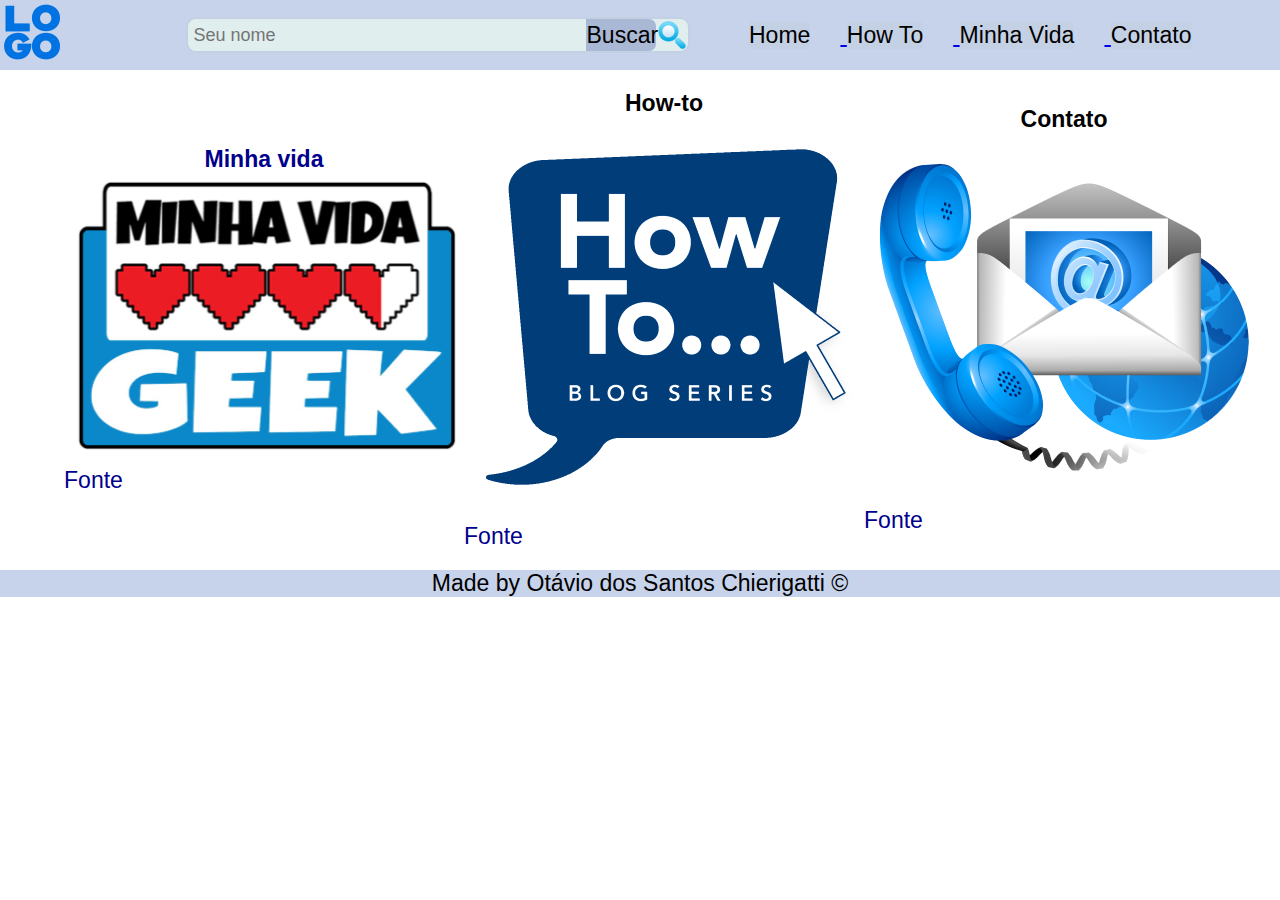
<file: index.html>
<!DOCTYPE html>
<html lang="pt-BR">
<head>
    <meta charset="UTF-8">
    <meta http-equiv="X-UA-Compatible" content="IE=edge">
    <meta name="viewport" content="width=device-width, initial-scale=1.0">
    <meta name="author" content="Wagner Cesar Vieira">
    <title>Tudo em um</title>
    <link rel="stylesheet" href="css/style.css">
    <script src="js/script.js"></script>
</head>

<header>
    <figure>
        <a href="index.html"><img src="images/logo.png" alt="Sumiu" title="Este é o meu logo"></a>
    </figure>
    
    <section id="Busca">
        <img src="images/search3.png" alt="Sumiu"/>
        <input type="text" id="txtBusca" placeholder="Seu nome"/>
        <button onclick="Mensagem();" id="btnBusca">Buscar</button>
    </section>

    <nav>
        <a href="../index.html"> <button> Home </button> 
        <a href="../pages/howto.html"> <button>How To</button> 
        <a href="../pages/minhavida.html"> <button>Minha Vida</button>
        <a href="../pages/contato.html"> <button>Contato</button> 
     </nav>
</header>
<body>
    <main class="container">
        <section class="post">
            <h2>Minha vida</h2>
            <a href="../pages/minhavida.html"><img src="images/minha_vida.png" alt="Cadê" title="Minha vida">     </a>         
            <a href="http://www.euroticast.com/play.php?player=box-1&play=8238" target="_self">Fonte</a>
        </section>        

        <section class="post">
            <h2>How-to</h2>
            <a href="../pages/howto.html"> <img src="images/how_to.png" alt="Cadê" title="How-to">  </a> 
            <a href="https://grantsgovprod.wordpress.com/2021/04/28/how-to-apply-for-a-federal-funding-opportunity-on-grants-gov/" 
                    target="_self">Fonte</a>
        </section>

        <section class="post">
            <h2>Contato</h2>
            <a href="../pages/contato.html"><img src="images/contato.png" alt="Cadê" title="Meu contato">    </a>   
            <p><a href="http://www.mindep.com/contato/" target="_self">Fonte</a></p>
        </section>
        
    </main>
</body>

<footer>
    <p>Made by Otávio dos Santos Chierigatti &copy;</p>
</footer>
</html>
</file>
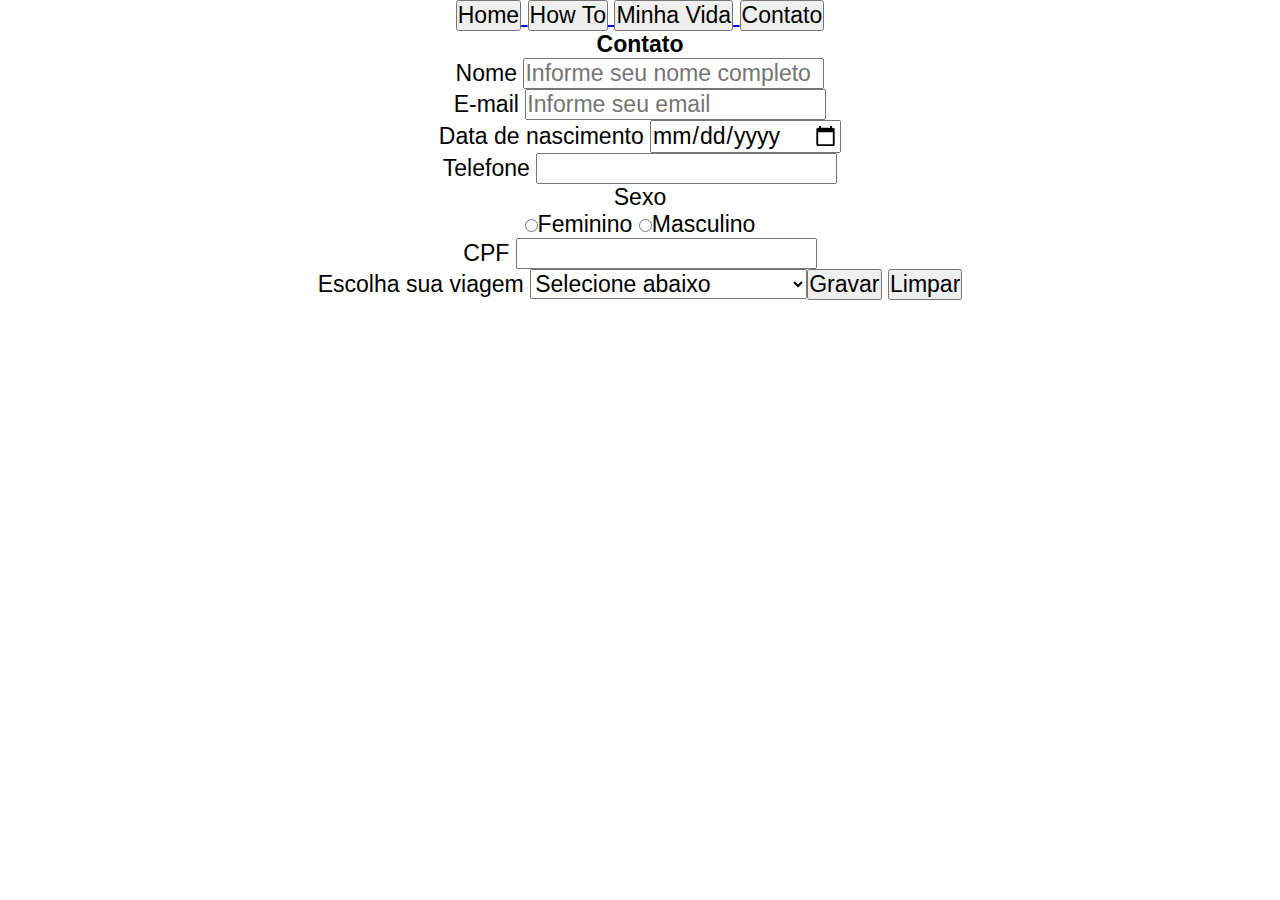
<file: pages/contato.html>
<!DOCTYPE html>
<html lang="pt-br">
<head>
    <meta charset="UTF-8">
    <meta http-equiv="X-UA-Compatible" content="IE=edge">
    <meta name="viewport" content="width=device-width, initial-scale=1.0">
    <link rel="stylesheet" href="../css/style 2.css">
    <title>Contato</title>
</head>
<body>
    <nav>
        <a href="../index.html"> <button>Home</button> </a>
        <a href="../pages/howto.html"> <button>How To</button> </a>
        <a href="../pages/minhavida.html"> <button>Minha Vida</button> </a>
        <a href="contato.html"> <button>Contato</button> </a>
     </nav>
    
</body>
</html>
<form action="cadastro.html" method="post">
    <h3>Contato</h3>
    <section>
    Nome
    <input type="text" id="nome" name="nome"
    placeholder="Informe seu nome completo" required>
    </section>

    <section>
    E-mail
    <input type="email" id="email" name="email"
    placeholder="Informe seu email">
    </section>

    <section>
    Data de nascimento
    <input type="date" id="nascimento" name="nascimento">
    </section>

    <section>
        Telefone
        <input type="tel" id="telefone" name="telefone"
        pattern="[0-9]({2})-[0-9]{4}-[0-9]{4}">
    </section>
     Sexo
    <section>
        <input type="radio" id="feminino" name="Sexo" >Feminino
        <input type="radio" id="masculino" name="Sexo">Masculino
    </section>

    <section>
        CPF
        <input type="number" id="cpf" name="cpf" required>
    </section>

    <section>
        Escolha sua viagem
        <select id="viagem" name="viagem">
            <option value="nada">Selecione abaixo</option>
            <option value="Bebs">Bebedouro - SP</option>
            <option value="ma">Monte Azul Paulista - SP</option>
    </section>
    
    <input type="submit" id="botao" name="botao" value="Gravar">
    <input type="reset" id="botao2" name="botao2" value="Limpar">

</form>
</file>
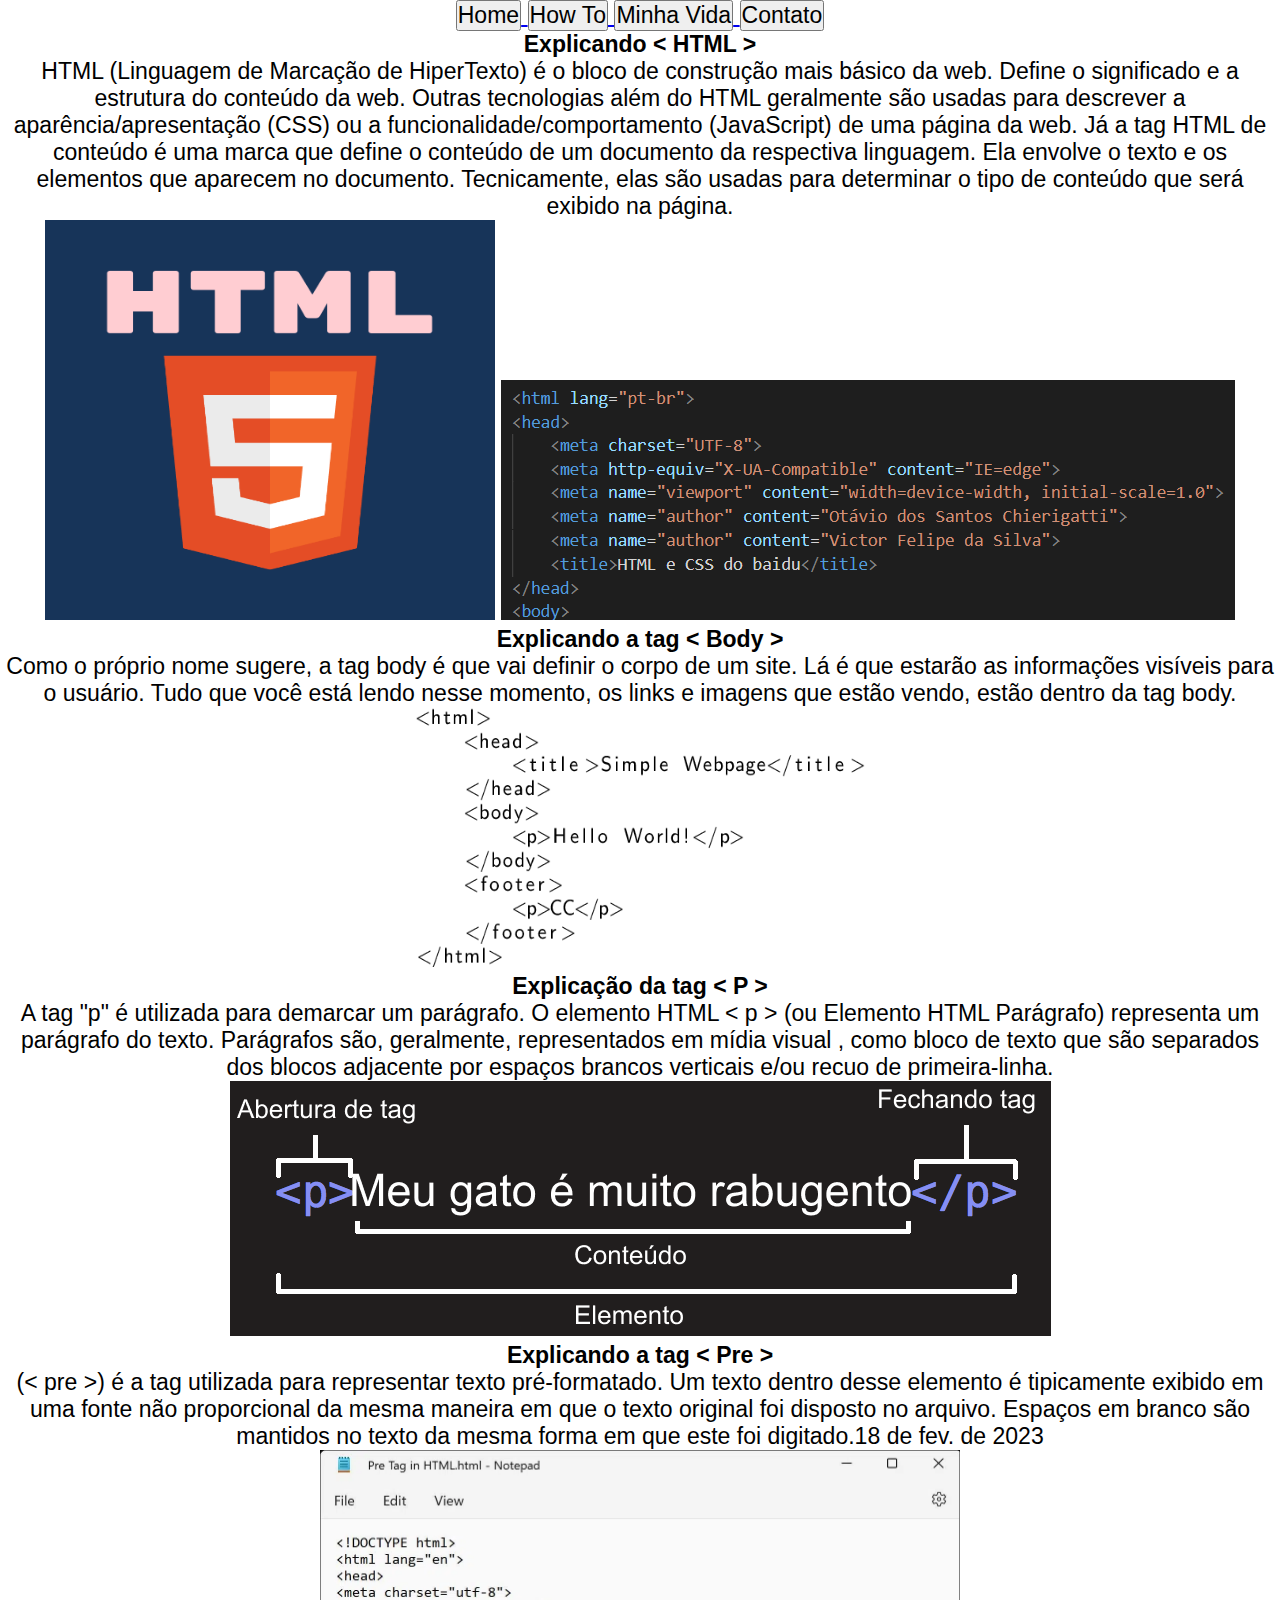
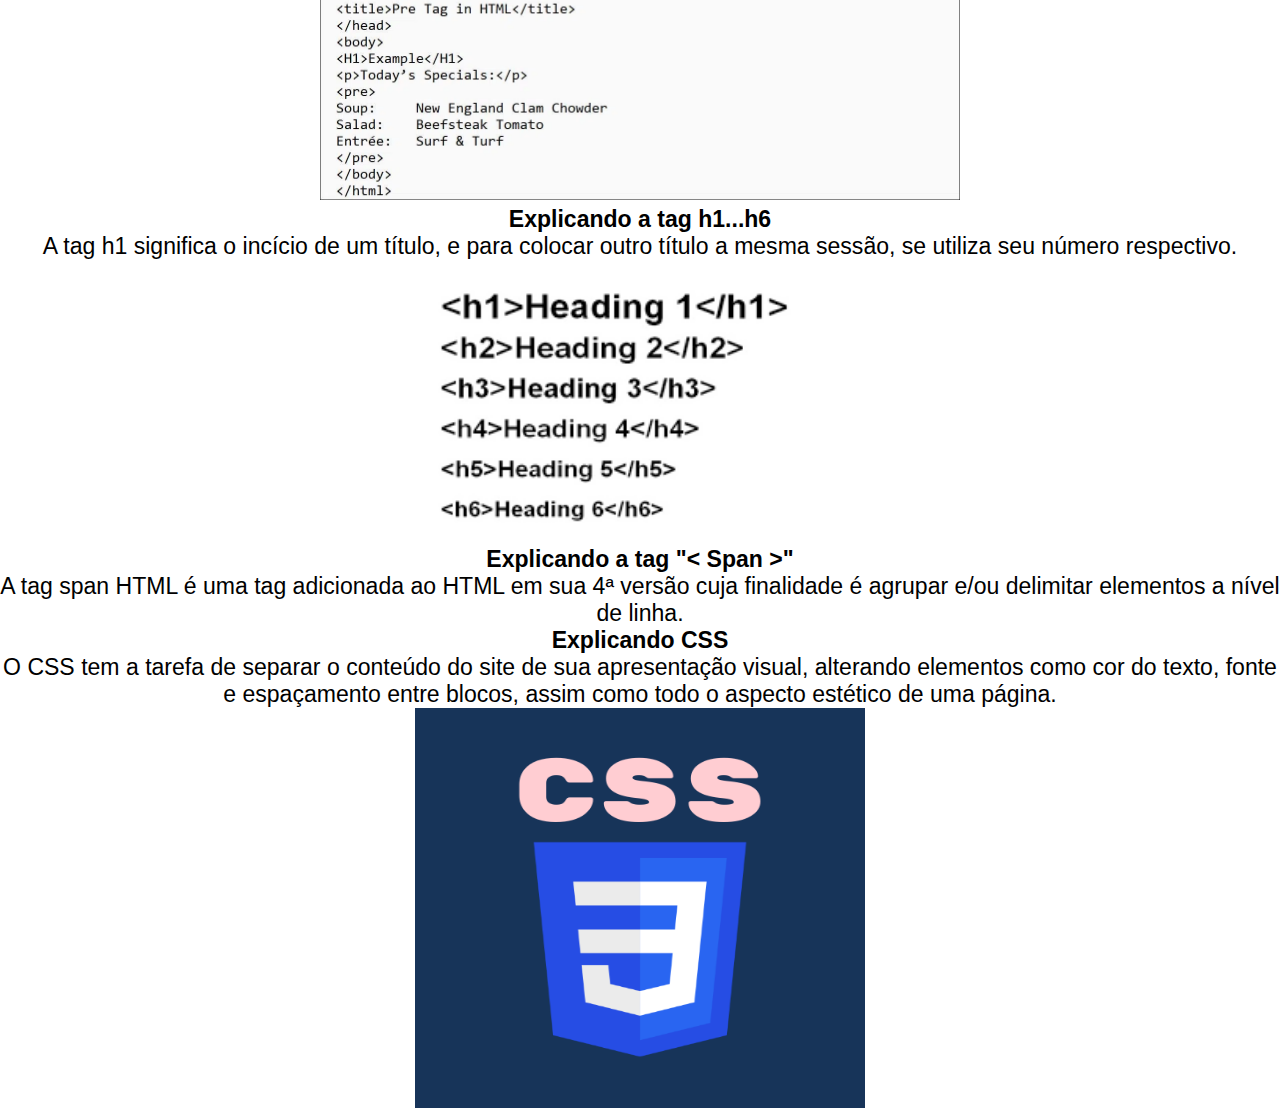
<file: pages/howto.html>
<!DOCTYPE html>
<html lang="pt-BR">
<head>
    <meta charset="UTF-8">
    <meta http-equiv="X-UA-Compatible" content="IE=edge">
    <meta name="viewport" content="width=device-width, initial-scale=1.0">
    <meta name="author" content="Otávio dos Santos Chierigatti">
    <link rel="stylesheet" href="../css/style 2.css">
    <title>HTML e CSS do baidu</title>
</head>
<body>
        <main class="container"> 
            <nav>
                <a href="../index.html"> <button>Home</button> </a>
                <a href="../pages/howto.html"> <button>How To</button> </a>
                <a href="../pages/minhavida.html"> <button>Minha Vida</button> </a>
                <a href="contato.html"> <button>Contato</button> </a>
             </nav>
             <section>
                     <h1>Explicando < HTML ></h1>
                     <p>HTML (Linguagem de Marcação de HiperTexto) é o bloco de construção mais básico da web. Define o significado e a estrutura do conteúdo da web. Outras tecnologias além do HTML geralmente são usadas para descrever a aparência/apresentação (CSS) ou a funcionalidade/comportamento (JavaScript) de uma página da web. Já a tag HTML de conteúdo é uma marca que define o conteúdo de um documento da respectiva linguagem. Ela envolve o texto e os elementos que aparecem no documento. Tecnicamente, elas são usadas para determinar o tipo de conteúdo que será exibido na página.</p>
                    
                     <img src="../images/unnamed.png" width="450" height="400">
                     <img src="../images/Captura de tela 2023-04-10 101932.png" >
             </section>

             <section>
                <h1>Explicando a tag < Body ></h1>
                <p>Como o próprio nome sugere, a tag body é que vai definir o corpo de um site. Lá é que estarão as informações visíveis para o usuário. Tudo que você está lendo nesse momento, os links e imagens que estão vendo, estão dentro da tag body.</p>
                <img src="../images/body.png" width="450" height="260">
            </section>

            <section>
                <h1>Explicação da tag < P ></P></h1>
                <p>A tag "p" é utilizada para demarcar um parágrafo. O elemento HTML < p > (ou Elemento HTML Parágrafo) representa um parágrafo do texto. Parágrafos são, geralmente, representados em mídia visual , como bloco de texto que são separados dos blocos adjacente por espaços brancos verticais e/ou recuo de primeira-linha.</p>
                <img src="../images/gato-rabujento-pequeno.png " >

            </section>
            <section>
                <h1>Explicando a tag < Pre ></h1>
                <p> (< pre >) é a tag utilizada para representar texto pré-formatado. Um texto dentro desse elemento é tipicamente exibido em uma fonte não proporcional da mesma maneira em que o texto original foi disposto no arquivo. Espaços em branco são mantidos no texto da mesma forma em que este foi digitado.18 de fev. de 2023</p>
                <img src="../images/pre.png"  width="640"  height="350"    >
            </section>
            <section>
                <h1>Explicando a tag h1...h6</h1>
                <p>A tag h1 significa o incício de um título, e para colocar outro título a mesma sessão, se utiliza seu número respectivo.</p>
                    <img src="../images/h1.png" width="450" height="280">
            </section>
            <section>
                <h1>Explicando a tag "< Span >"</h1>
                <p> A tag span HTML é uma tag adicionada ao HTML em sua 4ª versão cuja finalidade é agrupar e/ou delimitar elementos a nível de linha.</p>
                
            </section>


             <section> 
                 <h1>Explicando CSS</h1>
                 <p>O CSS tem a tarefa de separar o conteúdo do site de sua apresentação visual, alterando elementos como cor do texto, fonte e espaçamento entre blocos, assim como todo o aspecto estético de uma página.</p>
                 <img src="../images/css.png" width="450" height="400" >
             </section>

                 
                   <section>
                          
                   </section>

        </main>    
</body>
</html>
</file>
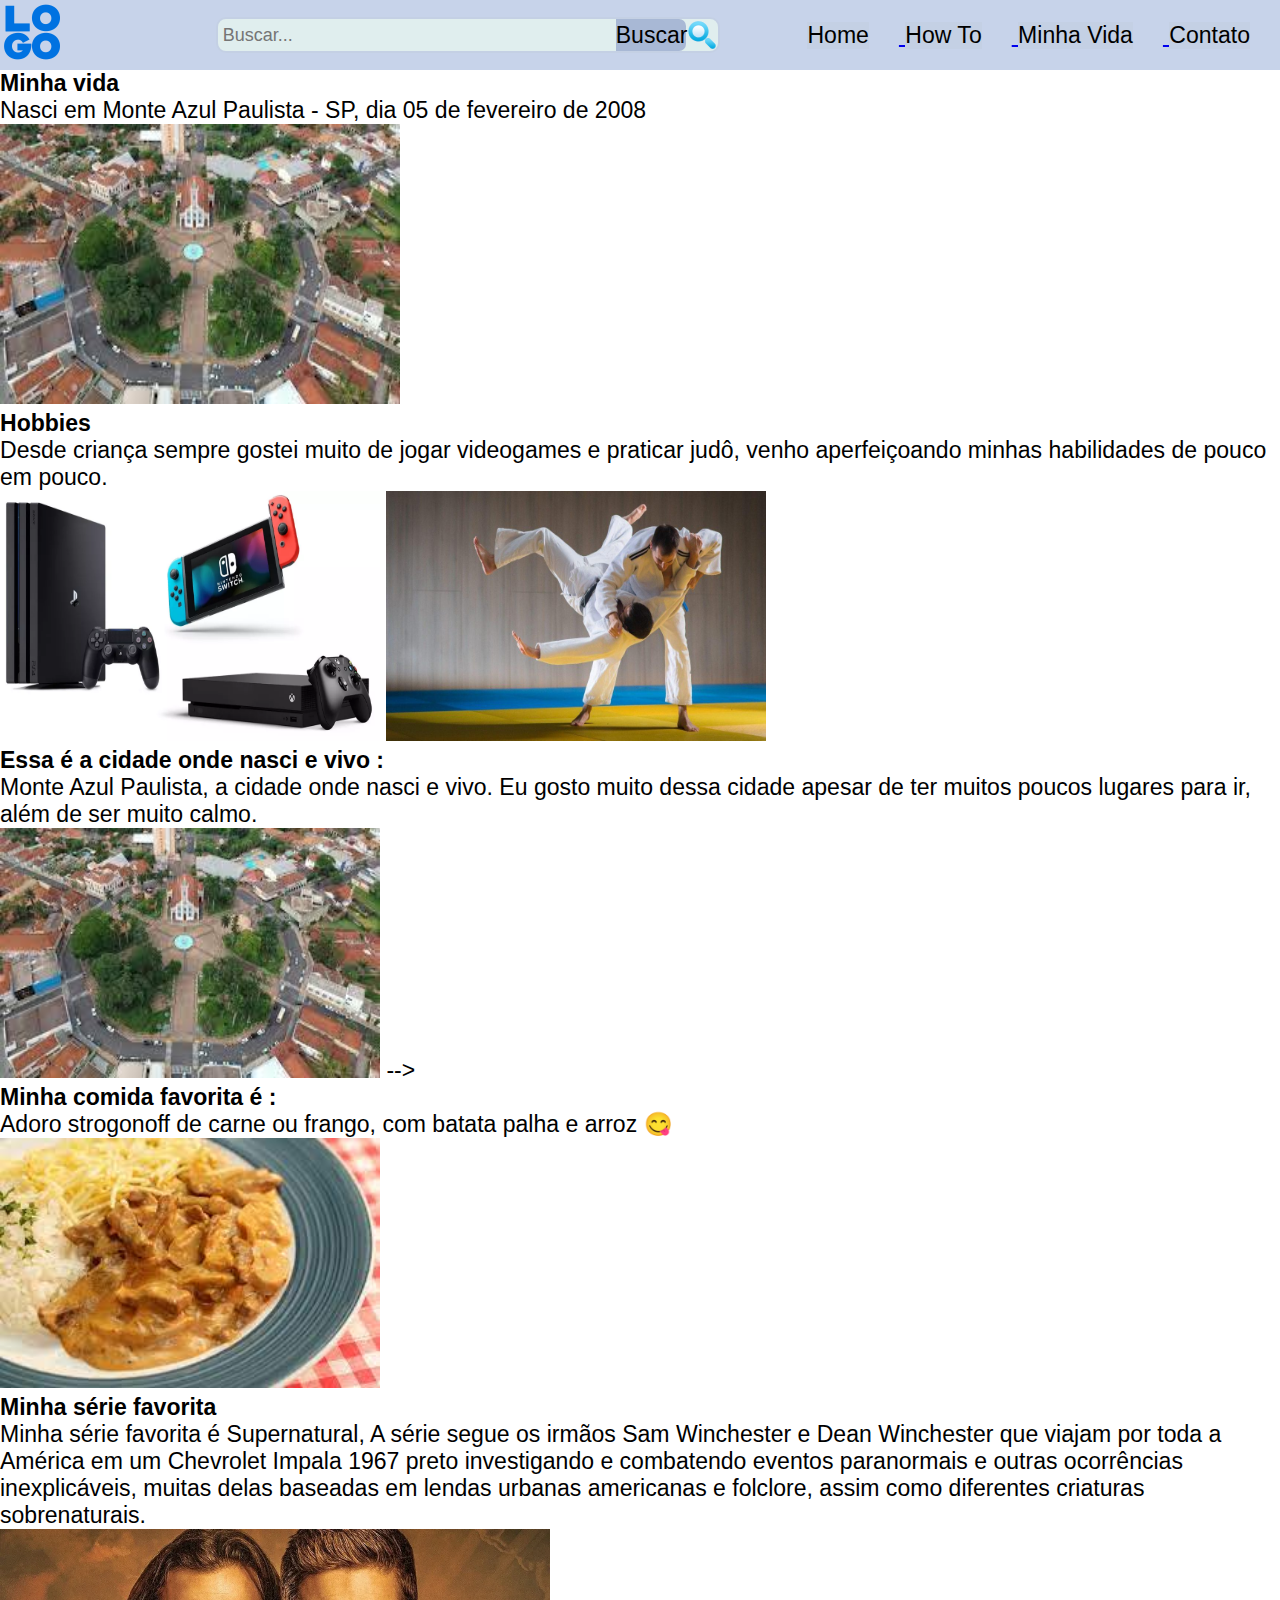
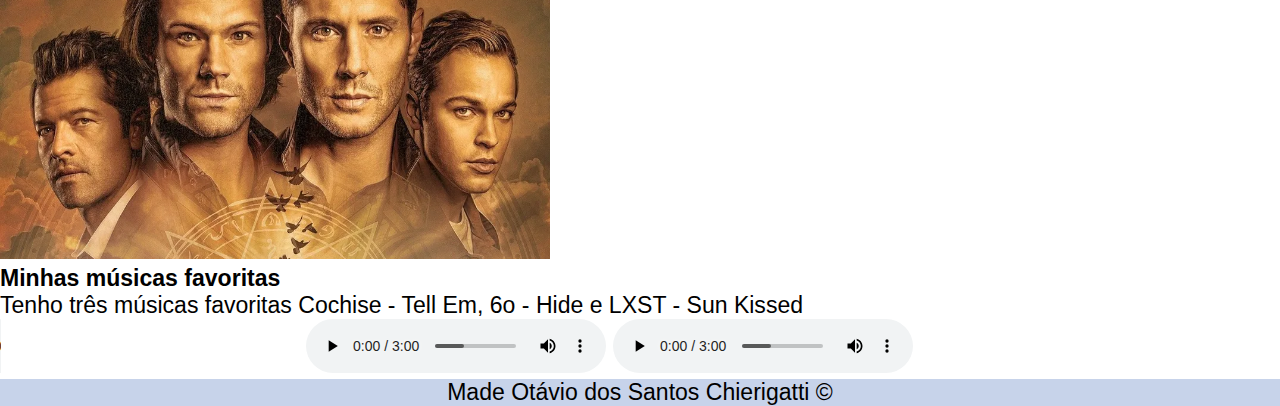
<file: pages/minhavida.html>
<!DOCTYPE html>
<html lang="pt-BR">
<head>
    <meta charset="UTF-8">
    <meta http-equiv="X-UA-Compatible" content="IE=edge">
    <meta name="viewport" content="width=device-width, initial-scale=1.0">
    <meta name="author" content="Wagner Cesar Vieira">
    <title>Projeto Minha vida</title>
    <link rel="stylesheet" href="../css/style.css">
</head>
<body>
    <header>
        <figure>
            <a href="../index.html"><img src="../images/logo.png" alt="Sumiu" title="Este é o meu logo"></a>
        </figure>
    
        <section id="Busca">
            <img src="../images/search3.png" alt="Sumiu" />
            <input type="text" id="txtBusca" placeholder="Buscar..." />
            <button id="btnBusca">Buscar</button>
        </section>
    
        <nav>
            <a href="../index.html"> <button>Home</button> </a>
            <a href="../pages/howto.html"> <button>How To</button> </a>
            <a href="../pages/minhavida.html"> <button>Minha Vida</button> </a>
            <a href="contato.html"> <button>Contato</button> </a>
         </nav>
    </header>
    
        <section>
            <h1>Minha vida</h1>
            <p>Nasci em Monte Azul Paulista - SP, dia 05 de fevereiro de 2008</p>
            <img src="../images/Monte Azul Paulista.png" width="400" height="280"> </img>
        </section>
        <section>
            <h1>Hobbies</h1>
            <p> Desde criança sempre gostei muito de jogar videogames e praticar judô, venho aperfeiçoando minhas
                habilidades de pouco em pouco.</p>
            <img src="../images/videogame.png" width="380" height="250">
            <img src="../images/judô.png" width="380" height="250">
        </section>
        <section>
        <h1>Essa é a cidade onde nasci e vivo : </h1>
        <p>Monte Azul Paulista, a cidade onde nasci e vivo. Eu gosto muito dessa cidade apesar de ter muitos poucos
            lugares para ir, além de ser muito calmo.</p>

        <img src="../images/Monte Azul Paulista.png" width="380" height="250"></img> -->
        </section>
        <section>
            <h1>Minha comida favorita é :</h1>
            <p>Adoro strogonoff de carne ou frango, com batata palha e arroz 😋</p>
            <img src="../images/strogonoff de carne.jpg" width="380" height="250"> </img>
        </section>
        <section>
            <h1>Minha série favorita</h1>
            <p>Minha série favorita é Supernatural, A série segue os irmãos Sam Winchester e Dean Winchester que viajam por toda a América em um Chevrolet Impala 1967 preto investigando e combatendo eventos paranormais e outras ocorrências inexplicáveis, muitas delas baseadas em lendas urbanas americanas e folclore, assim como diferentes criaturas sobrenaturais.</p>
            <img src="../images/supernatural.png" width="550" height="330"> </img>           
        </section>
        <section>
            <h1>Minhas músicas favoritas</h1>
            <p>Tenho três músicas favoritas Cochise - Tell Em, 6o - Hide e LXST - Sun Kissed</p>
            <audio src="../audio/6o - Hide.mp3" controls ></audio>
            <audio src="../audio/Cochise - Tell Em.mp3" controls ></audio>
            <audio src="../audio/LXST - Sun Kissed.mp3  " controls></audio>    
        </section>
    </body>
    
            <footer>
                <p>Made Otávio dos Santos Chierigatti &copy;</p>
            </footer>
</body>
</html>
</file>
<file: css/style.css>
* {
    margin: 0;
    padding: 0;
    font-family: 'Lucida Sans', 'Lucida Sans Regular', 'Lucida Grande', 'Lucida Sans Unicode', Geneva, Verdana, sans-serif;
    font-size: 1.2rem;
}

body {
    text-align: left;
}

header {
    background-color: rgb(199, 211, 234);
    display: flex;
    justify-content: space-between;
    align-items: center;
}

nav>a>button {
    margin-right: 30px;
    background-color: rgb(196, 208, 228);
    border: transparent;
}

figure {
    width: 10%;
}

figure>img {
    width: 50%;
    height: 50%;
    margin-left: 30px;
}

#Busca {
    background-color: #E0EEEE;
    border: solid 2px rgb(196, 208, 228);
    border-radius: 10px;
    width: 500px;
    height: 32px;
}

#txtBusca {
    float: left;
    background-color: transparent;
    padding-left: 5px;
    font-size: 18px;
    border: none;
    height: 32px;
    width: 393px;
}

#btnBusca {
    border: none;
    float: left;
    height: 32px;
    border-radius: 0 7px 7px 0;
    width: 70px;    
    background: rgb(168, 184, 213);
}

#Busca img {
    float: center;
}

.container {
    display: flex;
    justify-content: space-between;
    align-items: center;
    max-width: 90%;
    margin: 0 auto;
    padding: 20px;
}

.post h2 {
    text-align: center;
}

.post a {
    text-decoration: none;
    color: darkblue;
    text-align: center;
}

footer {
    background-color: rgb(199, 211, 234);
    text-align: center;
    bottom: 0;
    position: relative;
    width: 100%;
}
</file>
<file: css/style 2.css>
body {
    text-align: center;
}

* {
    margin: 0;
    padding: 0;
    font-family: 'Lucida Sans', 'Lucida Sans Regular', 'Lucida Grande', 'Lucida Sans Unicode', Geneva, Verdana, sans-serif;
    font-size: 1.2rem;
}
</file>
